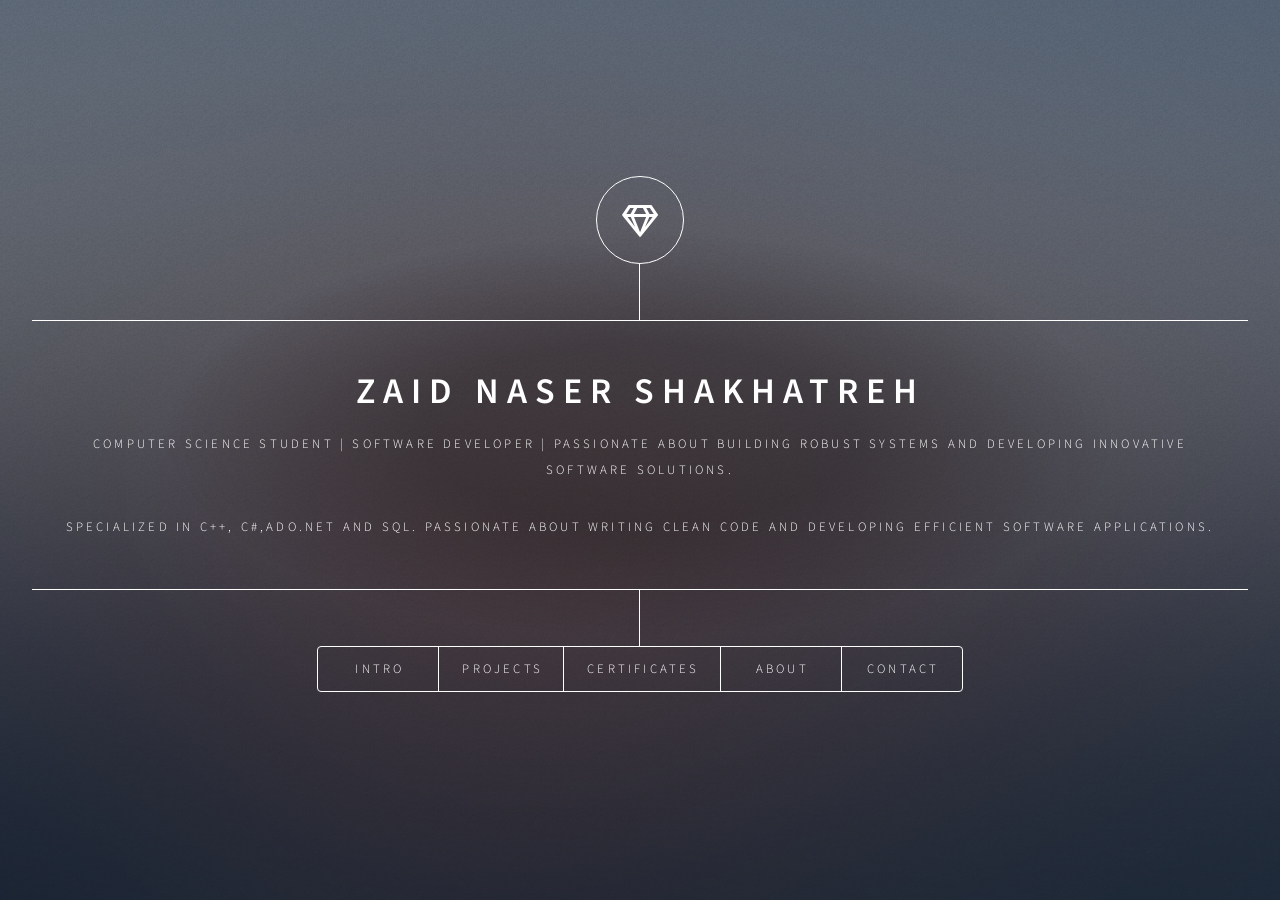
<file: index.html>
<!DOCTYPE HTML>
<!--
	Dimension by HTML5 UP
	html5up.net | @ajlkn
	Free for personal and commercial use under the CCA 3.0 license (html5up.net/license)
-->
<html>
	<head>
		<title>Zaid Shakhatreh | C#,C++ , SQL & Software Development</title>
		<meta charset="utf-8" />
		<meta name="viewport" content="width=device-width, initial-scale=1, user-scalable=no" />
		<link rel="stylesheet" href="assets/css/main.css" />
		<noscript><link rel="stylesheet" href="assets/css/noscript.css" /></noscript>
	</head>
	<body class="is-preload">

		<!-- Wrapper -->
			<div id="wrapper">

				<!-- Header -->
					<header id="header">
						<div class="logo">
							<span class="icon fa-gem"></span>
						</div>
						<div class="content">
							<div class="inner">
								<h1>Zaid Naser Shakhatreh</h1>
								<p>Computer Science Student | Software Developer | Passionate about building robust systems and developing innovative software solutions.</p>
								<p>Specialized in C++, C#,ADO.NET and SQL. Passionate about writing clean code and developing efficient software applications.</p>
							</div>
						</div>
						<nav>
							<ul>
								<li><a href="#intro">Intro</a></li>
								<li><a href="#work">Projects</a></li>
								<li><a href="#certificates">Certificates</a></li>
								<li><a href="#about">About</a></li>
								<li><a href="#contact">Contact</a></li>
								<!--<li><a href="#elements">Elements</a></li>-->
							</ul>
						</nav>
					</header>

				<!-- Main -->
					<div id="main">

						<!-- Intro -->
						<article id="intro">
							<h2 class="major">Intro</h2>
							<!--<span class="image main"><img src="images/pic01.jpg" alt="" /></span>-->
							<p>
								Computer Science student at Al-Balqa Applied University (BAU) & Software Developer, crafting efficient solutions through C++, SQL, and C#.
								Driven by logic, clean code, and building projects that bridge theory and practice.
							</p>

						</article>

						<!-- Projects -->
						<article id="work">
							<h2 class="major">Project</h2>

							<div style="display: flex; gap: 10px; flex-wrap: wrap;">
								<div style="flex: 1; min-width: 200px;">
									<img src="images/ImageforBankProject/main-menu.png" alt="Main Menu" style="width: 100%; border-radius: 8px;">
									<p style="text-align: center;">Main Menu</p>
								</div>
								<div style="flex: 1; min-width: 200px;">
									<img src="images/ImageforBankProject/Currency-Conversion-Screen.png" alt="Currency Conversion Screen" style="width: 100%; border-radius: 8px;">
									<p style="text-align: center;">Currency Conversion Screen</p>
								</div>
								<div style="flex: 1; min-width: 200px;">
									<img src="images/ImageforBankProject/code-snippet.png" alt="Client Screen" style="width: 100%; border-radius: 8px;">
									<p style="text-align: center;">Client Screen</p>
								</div>
							</div>

							<h3>Simulate Bank System</h3>


							<p>Bank System Project is a robust, object-oriented console application designed to simulate a real-world retail banking system. Built using core software engineering principles, this project focuses on secure data handling, clean architecture, and efficient file management to deliver a reliable command-line user experience.</p>
							<a href="https://github.com/zaidshakatreh-code/BankSystemProject.git" target="_blank" class="button">View on GitHub</a>
						</article>
						<!-- Certificates -->
						<article id="certificates">
							<h2 class="major">Certificates</h2>
							<div class="cert-container">

								<!-- Certificates 1 -->
								<a href="CertificationsInGitHub/introduction-To-Programming-Using-C-level-2.pdf"
									target="_blank" class="cert-card">
									<h3>Intro to C++</h3>
									<p>Programming Advices Platform <br>2025</p>
								</a>

								<!-- Certificates 2 -->

								<a href="CertificationsInGitHub/OOP-As-It-Should-be-applications.pdf"
									target="_blank" class="cert-card">
									<h3>OOP C++</h3>
									<p>Programming Advices Platform<br>2025</p>
								</a>

								<!-- Certificates 3 -->

								<a href="CertificationsInGitHub/OOP-As-It-Should-Be-concepts.pdf"
									target="_blank" class="cert-card">
									<h3>Applications OOP in C++</h3>
									<p>Programming Advices Platform<br>2026</p>
								</a>

								<!-- Certificates 4 -->

								<a href="CertificationsInGitHub/Data-Structures-level1.pdf"
									target="_blank" class="cert-card">
									<h3>Data structure</h3>
									<p>Programming Advices Platform<br>2026</p>
								</a>


								<!-- Certificates 5 -->

								<a href="CertificationsInGitHub/C-Sharp-level-1.pdf"
									target="_blank" class="cert-card">
									<h3>Intro to C#</h3>
									<p>Programming Advices Platform<br>2026</p>
								</a>

								<!-- Certificates 6 -->

								<a href="CertificationsInGitHub/Database-level-1-sql-concepts-and-practice.pdf"
									target="_blank" class="cert-card">
									<h3>Intro to SQL </h3>
									<p>Programming Advices Platform<br>2026</p>
								</a>

								<!-- Certificates 7 -->
							<a href="CertificationsInGitHub/Database-SQL-Projects-practice.pdf"
								target="_blank" class="cert-card">
									<h3>Advanced SQL </h3>
									<p>Programming Advices Platform<br>2026</p>
								</a>
                             
                             <!-- Certificates 8 -->
                     		<a href="CertificationsInGitHub/OPP-in-C-Sharp.pdf"
								target="_blank" class="cert-card">
									<h3>OPP In C# </h3>
									<p>Programming Advices Platform<br>2026</p>
								</a>
                              <!-- Certificates 9 -->
								<a href="CertificationsInGitHub/ADO.NET.pdf"
									target="_blank" class="cert-card">
									<h3>ADO.NET</h3>
									<p>Programming Advices Platform<br>2026</p>
								</a>

							</div>
						</article>

						<!-- About -->
						<article id="about">
							<h2 class="major">About</h2>

							<p>
								I am currently pursuing a degree in Computer Science, where I focus on mastering algorithms, data structures, and software architecture.
								My journey is driven by a curiosity for how technology can solve real-world problems. Whether it's developing robust console applications in C++,
								managing backend logic with C#, or architecting efficient databases using SQL, I strive for precision and performance in every line of code I write.
								<br><br>
								Beyond coding, I am a constant learner. I believe that being a great software developer is about more than just syntax;
								it’s about understanding the 'why' behind the code. I am always looking for new challenges, whether it's optimizing complex queries,
								designing scalable systems, or exploring the latest trends in software engineering.
							</p>
						</article>

						<!-- Contact -->
						<article id="contact">
							<h2 class="major">Contact</h2>
							<div style="margin-bottom: 30px;">
								<p>Feel free to reach out via email:</p>
								<a href="mailto:zaid.shakatreh@gmail.com" style="text-decoration: none; font-size: 1.2em; color: inherit;">
									<i class="icon solid fa-envelope"></i> zaid.shakatreh@gmail.com
								</a>
							</div>

							<ul class="icons">
								<li><a href="https://github.com/zaidshakatreh-code" class="icon brands fa-github"><span class="label">GitHub</span></a></li>
								<li><a href="https://www.linkedin.com/in/zaid-shakhatreh-177966324" class="icon brands fa-linkedin"><span class="label">LinkedIn</span></a></li>
								<li><a href="https://www.instagram.com/zaidshakhatreh5/" class="icon brands fa-instagram"><span class="label">Instagram</span></a></li>
								<li><a href="https://web.facebook.com/zaid.shakatreh.2025" class="icon brands fa-facebook-f"><span class="label">Facebook</span></a></li>
								<li><a href="https://wa.me/962798238550"><i class="fab fa-whatsapp"></i></a></li>
				       <li>
    <a href="https://codeforces.com/profile/Zaid_shakhatreh" target="_blank" class="icon" style="display: inline-flex; justify-content: center; align-items: center;">
        <span class="label">Codeforces</span>
        <img src="images/codeforces-icon1.png" alt="Codeforces" style="width: 16px; height: 16px; object-fit: contain;">
    </a>
</li>
							
							</ul>
						</article>

						<!-- Elements -->
						<article id="elements">
							<h2 class="major">Elements</h2>

							<section>
								<h3 class="major">Text</h3>
								<p>
									This is <b>bold</b> and this is <strong>strong</strong>. This is <i>italic</i> and this is <em>emphasized</em>.
									This is <sup>superscript</sup> text and this is <sub>subscript</sub> text.
									This is <u>underlined</u> and this is code: <code>for (;;) { ... }</code>. Finally, <a href="#">this is a link</a>.
								</p>
								<hr />
								<h2>Heading Level 2</h2>
								<h3>Heading Level 3</h3>
								<h4>Heading Level 4</h4>
								<h5>Heading Level 5</h5>
								<h6>Heading Level 6</h6>
								<hr />
								<h4>Blockquote</h4>
								<blockquote>Fringilla nisl. Donec accumsan interdum nisi, quis tincidunt felis sagittis eget tempus euismod. Vestibulum ante ipsum primis in faucibus vestibulum. Blandit adipiscing eu felis iaculis volutpat ac adipiscing accumsan faucibus. Vestibulum ante ipsum primis in faucibus lorem ipsum dolor sit amet nullam adipiscing eu felis.</blockquote>
								<h4>Preformatted</h4>
								<pre><code>i = 0;

while (!deck.isInOrder()) {
    print 'Iteration ' + i;
    deck.shuffle();
    i++;
}

print 'It took ' + i + ' iterations to sort the deck.';</code></pre>
							</section>

							<section>
								<h3 class="major">Lists</h3>

								<h4>Unordered</h4>
								<ul>
									<li>Dolor pulvinar etiam.</li>
									<li>Sagittis adipiscing.</li>
									<li>Felis enim feugiat.</li>
								</ul>

								<h4>Alternate</h4>
								<ul class="alt">
									<li>Dolor pulvinar etiam.</li>
									<li>Sagittis adipiscing.</li>
									<li>Felis enim feugiat.</li>
								</ul>

								<h4>Ordered</h4>
								<ol>
									<li>Dolor pulvinar etiam.</li>
									<li>Etiam vel felis viverra.</li>
									<li>Felis enim feugiat.</li>
									<li>Dolor pulvinar etiam.</li>
									<li>Etiam vel felis lorem.</li>
									<li>Felis enim et feugiat.</li>
								</ol>
								<h4>Icons</h4>
								<ul class="icons">
									<li><a href="#" class="icon brands fa-twitter"><span class="label">Twitter</span></a></li>
									<li><a href="#" class="icon brands fa-facebook-f"><span class="label">Facebook</span></a></li>
									<li><a href="#" class="icon brands fa-instagram"><span class="label">Instagram</span></a></li>
									<li><a href="#" class="icon brands fa-github"><span class="label">Github</span></a></li>
								</ul>

								<h4>Actions</h4>
								<ul class="actions">
									<li><a href="#" class="button primary">Default</a></li>
									<li><a href="#" class="button">Default</a></li>
								</ul>
								<ul class="actions stacked">
									<li><a href="#" class="button primary">Default</a></li>
									<li><a href="#" class="button">Default</a></li>
								</ul>
							</section>

							<section>
								<h3 class="major">Table</h3>
								<h4>Default</h4>
								<div class="table-wrapper">
									<table>
										<thead>
											<tr>
												<th>Name</th>
												<th>Description</th>
												<th>Price</th>
											</tr>
										</thead>
										<tbody>
											<tr>
												<td>Item One</td>
												<td>Ante turpis integer aliquet porttitor.</td>
												<td>29.99</td>
											</tr>
											<tr>
												<td>Item Two</td>
												<td>Vis ac commodo adipiscing arcu aliquet.</td>
												<td>19.99</td>
											</tr>
											<tr>
												<td>Item Three</td>
												<td> Morbi faucibus arcu accumsan lorem.</td>
												<td>29.99</td>
											</tr>
											<tr>
												<td>Item Four</td>
												<td>Vitae integer tempus condimentum.</td>
												<td>19.99</td>
											</tr>
											<tr>
												<td>Item Five</td>
												<td>Ante turpis integer aliquet porttitor.</td>
												<td>29.99</td>
											</tr>
										</tbody>
										<tfoot>
											<tr>
												<td colspan="2"></td>
												<td>100.00</td>
											</tr>
										</tfoot>
									</table>
								</div>

								<h4>Alternate</h4>
								<div class="table-wrapper">
									<table class="alt">
										<thead>
											<tr>
												<th>Name</th>
												<th>Description</th>
												<th>Price</th>
											</tr>
										</thead>
										<tbody>
											<tr>
												<td>Item One</td>
												<td>Ante turpis integer aliquet porttitor.</td>
												<td>29.99</td>
											</tr>
											<tr>
												<td>Item Two</td>
												<td>Vis ac commodo adipiscing arcu aliquet.</td>
												<td>19.99</td>
											</tr>
											<tr>
												<td>Item Three</td>
												<td> Morbi faucibus arcu accumsan lorem.</td>
												<td>29.99</td>
											</tr>
											<tr>
												<td>Item Four</td>
												<td>Vitae integer tempus condimentum.</td>
												<td>19.99</td>
											</tr>
											<tr>
												<td>Item Five</td>
												<td>Ante turpis integer aliquet porttitor.</td>
												<td>29.99</td>
											</tr>
										</tbody>
										<tfoot>
											<tr>
												<td colspan="2"></td>
												<td>100.00</td>
											</tr>
										</tfoot>
									</table>
								</div>
							</section>

							<section>
								<h3 class="major">Buttons</h3>
								<ul class="actions">
									<li><a href="#" class="button primary">Primary</a></li>
									<li><a href="#" class="button">Default</a></li>
								</ul>
								<ul class="actions">
									<li><a href="#" class="button">Default</a></li>
									<li><a href="#" class="button small">Small</a></li>
								</ul>
								<ul class="actions">
									<li><a href="#" class="button primary icon solid fa-download">Icon</a></li>
									<li><a href="#" class="button icon solid fa-download">Icon</a></li>
								</ul>
								<ul class="actions">
									<li><span class="button primary disabled">Disabled</span></li>
									<li><span class="button disabled">Disabled</span></li>
								</ul>
							</section>

							<section>
								<h3 class="major">Form</h3>
								<form method="post" action="#">
									<div class="fields">
										<div class="field half">
											<label for="demo-name">Name</label>
											<input type="text" name="demo-name" id="demo-name" value="" placeholder="Jane Doe" />
										</div>
										<div class="field half">
											<label for="demo-email">Email</label>
											<input type="email" name="demo-email" id="demo-email" value="" placeholder="jane@untitled.tld" />
										</div>
										<div class="field">
											<label for="demo-category">Category</label>
											<select name="demo-category" id="demo-category">
												<option value="">-</option>
												<option value="1">Manufacturing</option>
												<option value="1">Shipping</option>
												<option value="1">Administration</option>
												<option value="1">Human Resources</option>
											</select>
										</div>
										<div class="field half">
											<input type="radio" id="demo-priority-low" name="demo-priority" checked>
											<label for="demo-priority-low">Low</label>
										</div>
										<div class="field half">
											<input type="radio" id="demo-priority-high" name="demo-priority">
											<label for="demo-priority-high">High</label>
										</div>
										<div class="field half">
											<input type="checkbox" id="demo-copy" name="demo-copy">
											<label for="demo-copy">Email me a copy</label>
										</div>
										<div class="field half">
											<input type="checkbox" id="demo-human" name="demo-human" checked>
											<label for="demo-human">Not a robot</label>
										</div>
										<div class="field">
											<label for="demo-message">Message</label>
											<textarea name="demo-message" id="demo-message" placeholder="Enter your message" rows="6"></textarea>
										</div>
									</div>
									<ul class="actions">
										<li><input type="submit" value="Send Message" class="primary" /></li>
										<li><input type="reset" value="Reset" /></li>
									</ul>
								</form>
							</section>

						</article>

					</div>

				<!-- Footer -->
					<footer id="footer">
						<!--	<p class="copyright">&copy; Untitled. Design: <a href="https://html5up.net">HTML5 UP</a>.</p>-->
					</footer>

			</div>

		<!-- BG -->
			<div id="bg"></div>

		<!-- Scripts -->
			<script src="assets/js/jquery.min.js"></script>
			<script src="assets/js/browser.min.js"></script>
			<script src="assets/js/breakpoints.min.js"></script>
			<script src="assets/js/util.js"></script>
			<script src="assets/js/main.js"></script>

	</body>
</html>
</file>
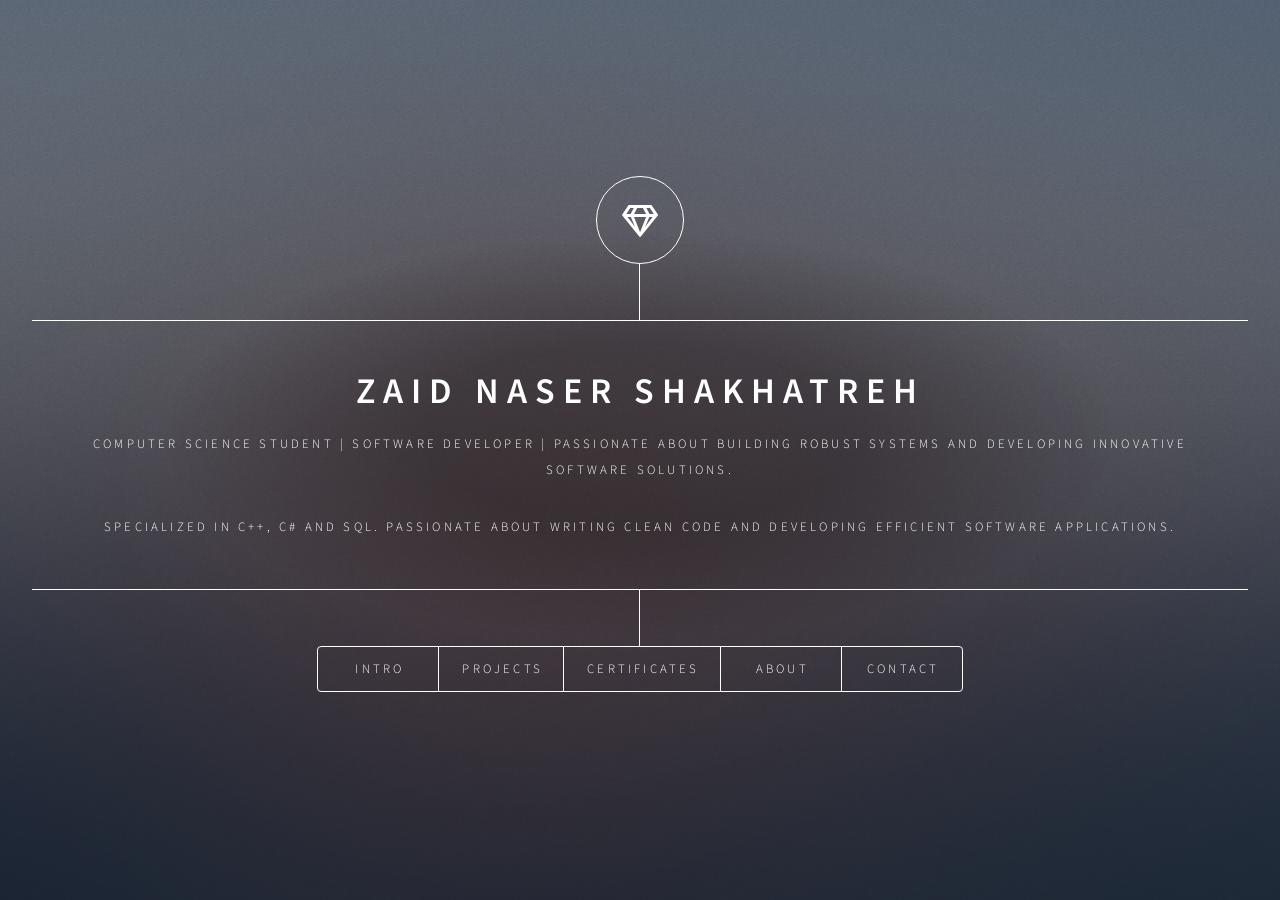
<file: index (2).html>
<!DOCTYPE HTML>
<!--
	Dimension by HTML5 UP
	html5up.net | @ajlkn
	Free for personal and commercial use under the CCA 3.0 license (html5up.net/license)
-->
<html>
	<head>
		<title>Zaid Shakatreh | C#,C++ & Software Development</title>
		<meta charset="utf-8" />
		<meta name="viewport" content="width=device-width, initial-scale=1, user-scalable=no" />
		<link rel="stylesheet" href="assets/css/main.css" />
		<noscript><link rel="stylesheet" href="assets/css/noscript.css" /></noscript>
	</head>
	<body class="is-preload">

		<!-- Wrapper -->
			<div id="wrapper">

				<!-- Header -->
					<header id="header">
						<div class="logo">
							<span class="icon fa-gem"></span>
						</div>
						<div class="content">
							<div class="inner">
								<h1>Zaid Naser Shakhatreh</h1>
								<p>Computer Science Student | Software Developer | Passionate about building robust systems and developing innovative software solutions.</p>
								<p>Specialized in C++, C# and SQL. Passionate about writing clean code and developing efficient software applications.</p>
							</div>
						</div>
						<nav>
							<ul>
								<li><a href="#intro">Intro</a></li>
								<li><a href="#work">Projects</a></li>
								<li><a href="#certificates">Certificates</a></li>
								<li><a href="#about">About</a></li>
								<li><a href="#contact">Contact</a></li>
								<!--<li><a href="#elements">Elements</a></li>-->
							</ul>
						</nav>
					</header>

				<!-- Main -->
					<div id="main">

						<!-- Intro -->
						<article id="intro">
							<h2 class="major">Intro</h2>
							<!--<span class="image main"><img src="images/pic01.jpg" alt="" /></span>-->
							<p>
								Computer Science student at Al-Balqa Applied University (BAU) & Software Developer, crafting efficient solutions through C++, SQL, and C#.
								Driven by logic, clean code, and building projects that bridge theory and practice.
							</p>

						</article>

						<!-- Projects -->
						<article id="work">
							<h2 class="major">Project</h2>

							<div style="display: flex; gap: 10px; flex-wrap: wrap;">
								<div style="flex: 1; min-width: 200px;">
									<img src="images/ImageforBankProject/main-menu.png" alt="Main Menu" style="width: 100%; border-radius: 8px;">
									<p style="text-align: center;">Main Menu</p>
								</div>
								<div style="flex: 1; min-width: 200px;">
									<img src="images/ImageforBankProject/Currency-Conversion-Screen.png" alt="Currency Conversion Screen" style="width: 100%; border-radius: 8px;">
									<p style="text-align: center;">Currency Conversion Screen</p>
								</div>
								<div style="flex: 1; min-width: 200px;">
									<img src="images/ImageforBankProject/code-snippet.png" alt="Client Screen" style="width: 100%; border-radius: 8px;">
									<p style="text-align: center;">Client Screen</p>
								</div>
							</div>

							<h3>Simulate Bank System</h3>


							<p>Bank System Project is a robust, object-oriented console application designed to simulate a real-world retail banking system. Built using core software engineering principles, this project focuses on secure data handling, clean architecture, and efficient file management to deliver a reliable command-line user experience.</p>
							<a href="https://github.com/zaidshakatreh-code/BankSystemProject.git" target="_blank" class="button">View on GitHub</a>
						</article>
						<!-- Certificates -->
						<article id="certificates">
							<h2 class="major">Certificates</h2>
							<div class="cert-container">

								<!-- Certificates 1 -->
								<a href="Certifications/Intro-To-C++.pdf" target="_blank" class="cert-card">
									<h3>Intro to C++</h3>
									<p>Programming Advices Platform <br>2025</p>
								</a>

								<!-- Certificates 2 -->

								<a href="Certifications/OOP-C++.pdf" target="_blank" class="cert-card">
									<h3>OOP C++</h3>
									<p>Programming Advices Platform<br>2025</p>
								</a>

								<!-- Certificates 3 -->

								<a href="Certifications/Applications-OOP-in-C++.pdf" target="_blank" class="cert-card">
									<h3>Applications OOP in C++</h3>
									<p>Programming Advices Platform<br>2026</p>
								</a>

								<!-- Certificates 4 -->

								<a href="Certifications/Data-Structure.pdf" target="_blank" class="cert-card">
									<h3>Data structure</h3>
									<p>Programming Advices Platform<br>2026</p>
								</a>


								<!-- Certificates 5 -->

								<a href="Certifications/Intro-To-C-Sharp.pdf" target="_blank" class="cert-card">
									<h3>Intro to C#</h3>
									<p>Programming Advices Platform<br>2026</p>
								</a>

								<!-- Certificates 6 -->

								<a href="Certifications/Intro-To-SQL.pdf" target="_blank" class="cert-card">
									<h3>Intro to SQL </h3>
									<p>Programming Advices Platform<br>2026</p>
								</a>

							

							</div>
						</article>

						<!-- About -->
						<article id="about">
							<h2 class="major">About</h2>

							<p>
								I am currently pursuing a degree in Computer Science, where I focus on mastering algorithms, data structures, and software architecture.
								My journey is driven by a curiosity for how technology can solve real-world problems. Whether it's developing robust console applications in C++,
								managing backend logic with C#, or architecting efficient databases using SQL, I strive for precision and performance in every line of code I write.
								<br><br>
								Beyond coding, I am a constant learner. I believe that being a great software developer is about more than just syntax;
								it’s about understanding the 'why' behind the code. I am always looking for new challenges, whether it's optimizing complex queries,
								designing scalable systems, or exploring the latest trends in software engineering.
							</p>
						</article>

						<!-- Contact -->
						<article id="contact">
							<h2 class="major">Contact</h2>
							<div style="margin-bottom: 30px;">
								<p>Feel free to reach out via email:</p>
								<a href="mailto:zaid.shakatreh@gmail.com" style="text-decoration: none; font-size: 1.2em; color: inherit;">
									<i class="icon solid fa-envelope"></i> zaid.shakatreh@gmail.com
								</a>
							</div>

							<ul class="icons">
								<li><a href="https://github.com/zaidshakatreh-code" class="icon brands fa-github"><span class="label">GitHub</span></a></li>
								<li><a href="https://www.linkedin.com/in/zaid-shakhatreh-177966324" class="icon brands fa-linkedin"><span class="label">LinkedIn</span></a></li>
								<li><a href="https://www.instagram.com/zaidshakhatreh5/" class="icon brands fa-instagram"><span class="label">Instagram</span></a></li>
								<li><a href="https://web.facebook.com/zaid.shakatreh.2025" class="icon brands fa-facebook-f"><span class="label">Facebook</span></a></li>
							</ul>
						</article>

						<!-- Elements -->
						<article id="elements">
							<h2 class="major">Elements</h2>

							<section>
								<h3 class="major">Text</h3>
								<p>
									This is <b>bold</b> and this is <strong>strong</strong>. This is <i>italic</i> and this is <em>emphasized</em>.
									This is <sup>superscript</sup> text and this is <sub>subscript</sub> text.
									This is <u>underlined</u> and this is code: <code>for (;;) { ... }</code>. Finally, <a href="#">this is a link</a>.
								</p>
								<hr />
								<h2>Heading Level 2</h2>
								<h3>Heading Level 3</h3>
								<h4>Heading Level 4</h4>
								<h5>Heading Level 5</h5>
								<h6>Heading Level 6</h6>
								<hr />
								<h4>Blockquote</h4>
								<blockquote>Fringilla nisl. Donec accumsan interdum nisi, quis tincidunt felis sagittis eget tempus euismod. Vestibulum ante ipsum primis in faucibus vestibulum. Blandit adipiscing eu felis iaculis volutpat ac adipiscing accumsan faucibus. Vestibulum ante ipsum primis in faucibus lorem ipsum dolor sit amet nullam adipiscing eu felis.</blockquote>
								<h4>Preformatted</h4>
								<pre><code>i = 0;

while (!deck.isInOrder()) {
    print 'Iteration ' + i;
    deck.shuffle();
    i++;
}

print 'It took ' + i + ' iterations to sort the deck.';</code></pre>
							</section>

							<section>
								<h3 class="major">Lists</h3>

								<h4>Unordered</h4>
								<ul>
									<li>Dolor pulvinar etiam.</li>
									<li>Sagittis adipiscing.</li>
									<li>Felis enim feugiat.</li>
								</ul>

								<h4>Alternate</h4>
								<ul class="alt">
									<li>Dolor pulvinar etiam.</li>
									<li>Sagittis adipiscing.</li>
									<li>Felis enim feugiat.</li>
								</ul>

								<h4>Ordered</h4>
								<ol>
									<li>Dolor pulvinar etiam.</li>
									<li>Etiam vel felis viverra.</li>
									<li>Felis enim feugiat.</li>
									<li>Dolor pulvinar etiam.</li>
									<li>Etiam vel felis lorem.</li>
									<li>Felis enim et feugiat.</li>
								</ol>
								<h4>Icons</h4>
								<ul class="icons">
									<li><a href="#" class="icon brands fa-twitter"><span class="label">Twitter</span></a></li>
									<li><a href="#" class="icon brands fa-facebook-f"><span class="label">Facebook</span></a></li>
									<li><a href="#" class="icon brands fa-instagram"><span class="label">Instagram</span></a></li>
									<li><a href="#" class="icon brands fa-github"><span class="label">Github</span></a></li>
								</ul>

								<h4>Actions</h4>
								<ul class="actions">
									<li><a href="#" class="button primary">Default</a></li>
									<li><a href="#" class="button">Default</a></li>
								</ul>
								<ul class="actions stacked">
									<li><a href="#" class="button primary">Default</a></li>
									<li><a href="#" class="button">Default</a></li>
								</ul>
							</section>

							<section>
								<h3 class="major">Table</h3>
								<h4>Default</h4>
								<div class="table-wrapper">
									<table>
										<thead>
											<tr>
												<th>Name</th>
												<th>Description</th>
												<th>Price</th>
											</tr>
										</thead>
										<tbody>
											<tr>
												<td>Item One</td>
												<td>Ante turpis integer aliquet porttitor.</td>
												<td>29.99</td>
											</tr>
											<tr>
												<td>Item Two</td>
												<td>Vis ac commodo adipiscing arcu aliquet.</td>
												<td>19.99</td>
											</tr>
											<tr>
												<td>Item Three</td>
												<td> Morbi faucibus arcu accumsan lorem.</td>
												<td>29.99</td>
											</tr>
											<tr>
												<td>Item Four</td>
												<td>Vitae integer tempus condimentum.</td>
												<td>19.99</td>
											</tr>
											<tr>
												<td>Item Five</td>
												<td>Ante turpis integer aliquet porttitor.</td>
												<td>29.99</td>
											</tr>
										</tbody>
										<tfoot>
											<tr>
												<td colspan="2"></td>
												<td>100.00</td>
											</tr>
										</tfoot>
									</table>
								</div>

								<h4>Alternate</h4>
								<div class="table-wrapper">
									<table class="alt">
										<thead>
											<tr>
												<th>Name</th>
												<th>Description</th>
												<th>Price</th>
											</tr>
										</thead>
										<tbody>
											<tr>
												<td>Item One</td>
												<td>Ante turpis integer aliquet porttitor.</td>
												<td>29.99</td>
											</tr>
											<tr>
												<td>Item Two</td>
												<td>Vis ac commodo adipiscing arcu aliquet.</td>
												<td>19.99</td>
											</tr>
											<tr>
												<td>Item Three</td>
												<td> Morbi faucibus arcu accumsan lorem.</td>
												<td>29.99</td>
											</tr>
											<tr>
												<td>Item Four</td>
												<td>Vitae integer tempus condimentum.</td>
												<td>19.99</td>
											</tr>
											<tr>
												<td>Item Five</td>
												<td>Ante turpis integer aliquet porttitor.</td>
												<td>29.99</td>
											</tr>
										</tbody>
										<tfoot>
											<tr>
												<td colspan="2"></td>
												<td>100.00</td>
											</tr>
										</tfoot>
									</table>
								</div>
							</section>

							<section>
								<h3 class="major">Buttons</h3>
								<ul class="actions">
									<li><a href="#" class="button primary">Primary</a></li>
									<li><a href="#" class="button">Default</a></li>
								</ul>
								<ul class="actions">
									<li><a href="#" class="button">Default</a></li>
									<li><a href="#" class="button small">Small</a></li>
								</ul>
								<ul class="actions">
									<li><a href="#" class="button primary icon solid fa-download">Icon</a></li>
									<li><a href="#" class="button icon solid fa-download">Icon</a></li>
								</ul>
								<ul class="actions">
									<li><span class="button primary disabled">Disabled</span></li>
									<li><span class="button disabled">Disabled</span></li>
								</ul>
							</section>

							<section>
								<h3 class="major">Form</h3>
								<form method="post" action="#">
									<div class="fields">
										<div class="field half">
											<label for="demo-name">Name</label>
											<input type="text" name="demo-name" id="demo-name" value="" placeholder="Jane Doe" />
										</div>
										<div class="field half">
											<label for="demo-email">Email</label>
											<input type="email" name="demo-email" id="demo-email" value="" placeholder="jane@untitled.tld" />
										</div>
										<div class="field">
											<label for="demo-category">Category</label>
											<select name="demo-category" id="demo-category">
												<option value="">-</option>
												<option value="1">Manufacturing</option>
												<option value="1">Shipping</option>
												<option value="1">Administration</option>
												<option value="1">Human Resources</option>
											</select>
										</div>
										<div class="field half">
											<input type="radio" id="demo-priority-low" name="demo-priority" checked>
											<label for="demo-priority-low">Low</label>
										</div>
										<div class="field half">
											<input type="radio" id="demo-priority-high" name="demo-priority">
											<label for="demo-priority-high">High</label>
										</div>
										<div class="field half">
											<input type="checkbox" id="demo-copy" name="demo-copy">
											<label for="demo-copy">Email me a copy</label>
										</div>
										<div class="field half">
											<input type="checkbox" id="demo-human" name="demo-human" checked>
											<label for="demo-human">Not a robot</label>
										</div>
										<div class="field">
											<label for="demo-message">Message</label>
											<textarea name="demo-message" id="demo-message" placeholder="Enter your message" rows="6"></textarea>
										</div>
									</div>
									<ul class="actions">
										<li><input type="submit" value="Send Message" class="primary" /></li>
										<li><input type="reset" value="Reset" /></li>
									</ul>
								</form>
							</section>

						</article>

					</div>

				<!-- Footer -->
					<footer id="footer">
						<!--	<p class="copyright">&copy; Untitled. Design: <a href="https://html5up.net">HTML5 UP</a>.</p>-->
					</footer>

			</div>

		<!-- BG -->
			<div id="bg"></div>

		<!-- Scripts -->
			<script src="assets/js/jquery.min.js"></script>
			<script src="assets/js/browser.min.js"></script>
			<script src="assets/js/breakpoints.min.js"></script>
			<script src="assets/js/util.js"></script>
			<script src="assets/js/main.js"></script>

	</body>
</html>
</file>
<file: assets/css/noscript.css>
/*
	Dimension by HTML5 UP
	html5up.net | @ajlkn
	Free for personal and commercial use under the CCA 3.0 license (html5up.net/license)
*/

/* BG */

	body.is-preload #bg:before {
		background-color: transparent;
	}

/* Header */

	body.is-preload #header {
		-moz-filter: none;
		-webkit-filter: none;
		-ms-filter: none;
		filter: none;
	}

		body.is-preload #header > * {
			opacity: 1;
		}

		body.is-preload #header .content .inner {
			max-height: none;
			padding: 3rem 2rem;
			opacity: 1;
		}

/* Main */

	#main article {
		opacity: 1;
		margin: 4rem 0 0 0;
	}
</file>
<file: assets/css/main.css>
@import url(fontawesome-all.min.css);
@import url("https://fonts.googleapis.com/css?family=Source+Sans+Pro:300italic,600italic,300,600");

/*
	Dimension by HTML5 UP
	html5up.net | @ajlkn
	Free for personal and commercial use under the CCA 3.0 license (html5up.net/license)
*/

html, body, div, span, applet, object,
iframe, h1, h2, h3, h4, h5, h6, p, blockquote,
pre, a, abbr, acronym, address, big, cite,
code, del, dfn, em, img, ins, kbd, q, s, samp,
small, strike, strong, sub, sup, tt, var, b,
u, i, center, dl, dt, dd, ol, ul, li, fieldset,
form, label, legend, table, caption, tbody,
tfoot, thead, tr, th, td, article, aside,
canvas, details, embed, figure, figcaption,
footer, header, hgroup, menu, nav, output, ruby,
section, summary, time, mark, audio, video {
	margin: 0;
	padding: 0;
	border: 0;
	font-size: 100%;
	font: inherit;
	vertical-align: baseline;}

article, aside, details, figcaption, figure,
footer, header, hgroup, menu, nav, section {
	display: block;}

body {
	line-height: 1;
}

ol, ul {
	list-style: none;
}

blockquote, q {
	quotes: none;
}

	blockquote:before, blockquote:after, q:before, q:after {
		content: '';
		content: none;
	}

table {
	border-collapse: collapse;
	border-spacing: 0;
}

body {
	-webkit-text-size-adjust: none;
}

mark {
	background-color: transparent;
	color: inherit;
}

input::-moz-focus-inner {
	border: 0;
	padding: 0;
}

input, select, textarea {
	-moz-appearance: none;
	-webkit-appearance: none;
	-ms-appearance: none;
	appearance: none;
}

/* Basic */

	@-ms-viewport {
		width: device-width;
	}

	@media screen and (max-width: 480px) {

		html, body {
			min-width: 320px;
		}

	}

	html {
		box-sizing: border-box;
	}

	*, *:before, *:after {
		box-sizing: inherit;
	}

	body {
		background: #1b1f22;
	}

		body.is-preload *, body.is-preload *:before, body.is-preload *:after {
			-moz-animation: none !important;
			-webkit-animation: none !important;
			-ms-animation: none !important;
			animation: none !important;
			-moz-transition: none !important;
			-webkit-transition: none !important;
			-ms-transition: none !important;
			transition: none !important;
		}
/* css code for certifecate  */

/* توسيع عرض نافذة الشهادات لتستوعب 4 مربعات */
#certificates {
	max-width: 900px !important; /* يمكنك زيادة هذا الرقم إذا أردتها أعرض */
	width: 90% !important;
}

.cert-container {
	display: flex;
	flex-wrap: wrap;
	gap: 10px;
	justify-content: center;
}

.cert-card {
	background: #1e1e1e;
	border: 1px solid #333;
	border-radius: 8px;
	padding: 10px;
	/* جعل المربعات أصغر لتتسع الأربعة معاً */
	width: 22%;
	min-width: 140px;
	height: 180px;
	text-align: center;
	color: white;
	text-decoration: none;
	transition: 0.3s;
	display: flex;
	flex-direction: column;
	justify-content: center;
	align-items: center;
}



/* Type */

	html {
		font-size: 16pt;
	}

		@media screen and (max-width: 1680px) {

			html {
				font-size: 12pt;
			}

		}

		@media screen and (max-width: 736px) {

			html {
				font-size: 11pt;
			}

		}

		@media screen and (max-width: 360px) {

			html {
				font-size: 10pt;
			}

		}

	body, input, select, textarea {
		color: #ffffff;
		font-family: "Source Sans Pro", sans-serif;
		font-weight: 300;
		font-size: 1rem;
		line-height: 1.65;
	}

	a {
		-moz-transition: color 0.2s ease-in-out, background-color 0.2s ease-in-out, border-bottom-color 0.2s ease-in-out;
		-webkit-transition: color 0.2s ease-in-out, background-color 0.2s ease-in-out, border-bottom-color 0.2s ease-in-out;
		-ms-transition: color 0.2s ease-in-out, background-color 0.2s ease-in-out, border-bottom-color 0.2s ease-in-out;
		transition: color 0.2s ease-in-out, background-color 0.2s ease-in-out, border-bottom-color 0.2s ease-in-out;
		border-bottom: dotted 1px rgba(255, 255, 255, 0.5);
		text-decoration: none;
		color: inherit;
	}

		a:hover {
			border-bottom-color: transparent;
		}

	strong, b {
		color: #ffffff;
		font-weight: 600;
	}

	em, i {
		font-style: italic;
	}

	p {
		margin: 0 0 2rem 0;
	}

	h1, h2, h3, h4, h5, h6 {
		color: #ffffff;
		font-weight: 600;
		line-height: 1.5;
		margin: 0 0 1rem 0;
		text-transform: uppercase;
		letter-spacing: 0.2rem;
	}

		h1 a, h2 a, h3 a, h4 a, h5 a, h6 a {
			color: inherit;
			text-decoration: none;
		}

		h1.major, h2.major, h3.major, h4.major, h5.major, h6.major {
			border-bottom: solid 1px #ffffff;
			width: -moz-max-content;
			width: -webkit-max-content;
			width: -ms-max-content;
			width: max-content;
			padding-bottom: 0.5rem;
			margin: 0 0 2rem 0;
		}

	h1 {
		font-size: 2.25rem;
		line-height: 1.3;
		letter-spacing: 0.5rem;
	}

	h2 {
		font-size: 1.5rem;
		line-height: 1.4;
		letter-spacing: 0.5rem;
	}

	h3 {
		font-size: 1rem;
	}

	h4 {
		font-size: 0.8rem;
	}

	h5 {
		font-size: 0.7rem;
	}

	h6 {
		font-size: 0.6rem;
	}

	@media screen and (max-width: 736px) {

		h1 {
			font-size: 1.75rem;
			line-height: 1.4;
		}

		h2 {
			font-size: 1.25em;
			line-height: 1.5;
		}

	}

	sub {
		font-size: 0.8rem;
		position: relative;
		top: 0.5rem;
	}

	sup {
		font-size: 0.8rem;
		position: relative;
		top: -0.5rem;
	}

	blockquote {
		border-left: solid 4px #ffffff;
		font-style: italic;
		margin: 0 0 2rem 0;
		padding: 0.5rem 0 0.5rem 2rem;
	}

	code {
		background: rgba(255, 255, 255, 0.075);
		border-radius: 4px;
		font-family: "Courier New", monospace;
		font-size: 0.9rem;
		margin: 0 0.25rem;
		padding: 0.25rem 0.65rem;
	}

	pre {
		-webkit-overflow-scrolling: touch;
		font-family: "Courier New", monospace;
		font-size: 0.9rem;
		margin: 0 0 2rem 0;
	}

		pre code {
			display: block;
			line-height: 1.75;
			padding: 1rem 1.5rem;
			overflow-x: auto;
		}

	hr {
		border: 0;
		border-bottom: solid 1px #ffffff;
		margin: 2.75rem 0;
	}

	.align-left {
		text-align: left;
	}

	.align-center {
		text-align: center;
	}

	.align-right {
		text-align: right;
	}

/* Form */

	form {
		margin: 0 0 2rem 0;
	}

		form > :last-child {
			margin-bottom: 0;
		}

		form > .fields {
			display: -moz-flex;
			display: -webkit-flex;
			display: -ms-flex;
			display: flex;
			-moz-flex-wrap: wrap;
			-webkit-flex-wrap: wrap;
			-ms-flex-wrap: wrap;
			flex-wrap: wrap;
			width: calc(100% + 3rem);
			margin: -1.5rem 0 2rem -1.5rem;
		}

			form > .fields > .field {
				-moz-flex-grow: 0;
				-webkit-flex-grow: 0;
				-ms-flex-grow: 0;
				flex-grow: 0;
				-moz-flex-shrink: 0;
				-webkit-flex-shrink: 0;
				-ms-flex-shrink: 0;
				flex-shrink: 0;
				padding: 1.5rem 0 0 1.5rem;
				width: calc(100% - 1.5rem);
			}

				form > .fields > .field.half {
					width: calc(50% - 0.75rem);
				}

				form > .fields > .field.third {
					width: calc(100%/3 - 0.5rem);
				}

				form > .fields > .field.quarter {
					width: calc(25% - 0.375rem);
				}

		@media screen and (max-width: 480px) {

			form > .fields {
				width: calc(100% + 3rem);
				margin: -1.5rem 0 2rem -1.5rem;
			}

				form > .fields > .field {
					padding: 1.5rem 0 0 1.5rem;
					width: calc(100% - 1.5rem);
				}

					form > .fields > .field.half {
						width: calc(100% - 1.5rem);
					}

					form > .fields > .field.third {
						width: calc(100% - 1.5rem);
					}

					form > .fields > .field.quarter {
						width: calc(100% - 1.5rem);
					}

		}

	label {
		color: #ffffff;
		display: block;
		font-size: 0.8rem;
		font-weight: 300;
		letter-spacing: 0.2rem;
		line-height: 1.5;
		margin: 0 0 1rem 0;
		text-transform: uppercase;
	}

	input[type="text"],
	input[type="password"],
	input[type="email"],
	input[type="tel"],
	select,
	textarea {
		-moz-appearance: none;
		-webkit-appearance: none;
		-ms-appearance: none;
		appearance: none;
		-moz-transition: border-color 0.2s ease-in-out, box-shadow 0.2s ease-in-out, background-color 0.2s ease-in-out;
		-webkit-transition: border-color 0.2s ease-in-out, box-shadow 0.2s ease-in-out, background-color 0.2s ease-in-out;
		-ms-transition: border-color 0.2s ease-in-out, box-shadow 0.2s ease-in-out, background-color 0.2s ease-in-out;
		transition: border-color 0.2s ease-in-out, box-shadow 0.2s ease-in-out, background-color 0.2s ease-in-out;
		background-color: transparent;
		border-radius: 4px;
		border: solid 1px #ffffff;
		color: inherit;
		display: block;
		outline: 0;
		padding: 0 1rem;
		text-decoration: none;
		width: 100%;
	}

		input[type="text"]:invalid,
		input[type="password"]:invalid,
		input[type="email"]:invalid,
		input[type="tel"]:invalid,
		select:invalid,
		textarea:invalid {
			box-shadow: none;
		}

		input[type="text"]:focus,
		input[type="password"]:focus,
		input[type="email"]:focus,
		input[type="tel"]:focus,
		select:focus,
		textarea:focus {
			background: rgba(255, 255, 255, 0.075);
			border-color: #ffffff;
			box-shadow: 0 0 0 1px #ffffff;
		}

	select {
		background-image: url("data:image/svg+xml;charset=utf8,%3Csvg xmlns='http://www.w3.org/2000/svg' width='40' height='40' preserveAspectRatio='none' viewBox='0 0 40 40'%3E%3Cpath d='M9.4,12.3l10.4,10.4l10.4-10.4c0.2-0.2,0.5-0.4,0.9-0.4c0.3,0,0.6,0.1,0.9,0.4l3.3,3.3c0.2,0.2,0.4,0.5,0.4,0.9 c0,0.4-0.1,0.6-0.4,0.9L20.7,31.9c-0.2,0.2-0.5,0.4-0.9,0.4c-0.3,0-0.6-0.1-0.9-0.4L4.3,17.3c-0.2-0.2-0.4-0.5-0.4-0.9 c0-0.4,0.1-0.6,0.4-0.9l3.3-3.3c0.2-0.2,0.5-0.4,0.9-0.4S9.1,12.1,9.4,12.3z' fill='%23ffffff' /%3E%3C/svg%3E");
		background-size: 1.25rem;
		background-repeat: no-repeat;
		background-position: calc(100% - 1rem) center;
		height: 2.75rem;
		padding-right: 2.75rem;
		text-overflow: ellipsis;
	}

		select option {
			color: #ffffff;
			background: #1b1f22;
		}

		select:focus::-ms-value {
			background-color: transparent;
		}

		select::-ms-expand {
			display: none;
		}

	input[type="text"],
	input[type="password"],
	input[type="email"],
	select {
		height: 2.75rem;
	}

	textarea {
		padding: 0.75rem 1rem;
	}

	input[type="checkbox"],
	input[type="radio"] {
		-moz-appearance: none;
		-webkit-appearance: none;
		-ms-appearance: none;
		appearance: none;
		display: block;
		float: left;
		margin-right: -2rem;
		opacity: 0;
		width: 1rem;
		z-index: -1;
	}

		input[type="checkbox"] + label,
		input[type="radio"] + label {
			text-decoration: none;
			-moz-user-select: none;
			-webkit-user-select: none;
			-ms-user-select: none;
			user-select: none;
			color: #ffffff;
			cursor: pointer;
			display: inline-block;
			font-size: 0.8rem;
			font-weight: 300;
			margin: 0 0 0.5rem 0;
			padding-left: 2.65rem;
			padding-right: 0.75rem;
			position: relative;
		}

			input[type="checkbox"] + label:before,
			input[type="radio"] + label:before {
				-moz-osx-font-smoothing: grayscale;
				-webkit-font-smoothing: antialiased;
				display: inline-block;
				font-style: normal;
				font-variant: normal;
				text-rendering: auto;
				line-height: 1;
				text-transform: none !important;
				font-family: 'Font Awesome 5 Free';
				font-weight: 900;
			}

			input[type="checkbox"] + label:before,
			input[type="radio"] + label:before {
				-moz-transition: border-color 0.2s ease-in-out, box-shadow 0.2s ease-in-out, background-color 0.2s ease-in-out;
				-webkit-transition: border-color 0.2s ease-in-out, box-shadow 0.2s ease-in-out, background-color 0.2s ease-in-out;
				-ms-transition: border-color 0.2s ease-in-out, box-shadow 0.2s ease-in-out, background-color 0.2s ease-in-out;
				transition: border-color 0.2s ease-in-out, box-shadow 0.2s ease-in-out, background-color 0.2s ease-in-out;
				border-radius: 4px;
				border: solid 1px #ffffff;
				content: '';
				display: inline-block;
				height: 1.65rem;
				left: 0;
				line-height: 1.65rem;
				position: absolute;
				text-align: center;
				top: -0.15rem;
				width: 1.65rem;
			}

		input[type="checkbox"]:checked + label:before,
		input[type="radio"]:checked + label:before {
			background: #ffffff !important;
			border-color: #ffffff !important;
			color: #1b1f22;
			content: '\f00c';
		}

		input[type="checkbox"]:focus + label:before,
		input[type="radio"]:focus + label:before {
			background: rgba(255, 255, 255, 0.075);
			border-color: #ffffff;
			box-shadow: 0 0 0 1px #ffffff;
		}

	input[type="checkbox"] + label:before {
		border-radius: 4px;
	}

	input[type="radio"] + label:before {
		border-radius: 100%;
	}

	::-webkit-input-placeholder {
		color: rgba(255, 255, 255, 0.5) !important;
		opacity: 1.0;
	}

	:-moz-placeholder {
		color: rgba(255, 255, 255, 0.5) !important;
		opacity: 1.0;
	}

	::-moz-placeholder {
		color: rgba(255, 255, 255, 0.5) !important;
		opacity: 1.0;
	}

	:-ms-input-placeholder {
		color: rgba(255, 255, 255, 0.5) !important;
		opacity: 1.0;
	}

	.formerize-placeholder {
		color: rgba(255, 255, 255, 0.5) !important;
		opacity: 1.0;
	}

/* Box */

	.box {
		border-radius: 4px;
		border: solid 1px #ffffff;
		margin-bottom: 2rem;
		padding: 1.5em;
	}

		.box > :last-child,
		.box > :last-child > :last-child,
		.box > :last-child > :last-child > :last-child {
			margin-bottom: 0;
		}

		.box.alt {
			border: 0;
			border-radius: 0;
			padding: 0;
		}

/* Icon */

	.icon {
		text-decoration: none;
		border-bottom: none;
		position: relative;
	}

		.icon:before {
			-moz-osx-font-smoothing: grayscale;
			-webkit-font-smoothing: antialiased;
			display: inline-block;
			font-style: normal;
			font-variant: normal;
			text-rendering: auto;
			line-height: 1;
			text-transform: none !important;
			font-family: 'Font Awesome 5 Free';
			font-weight: 400;
		}

		.icon > .label {
			display: none;
		}

		.icon:before {
			line-height: inherit;
		}

		.icon.solid:before {
			font-weight: 900;
		}

		.icon.brands:before {
			font-family: 'Font Awesome 5 Brands';
		}

/* Image */

	.image {
		border-radius: 4px;
		border: 0;
		display: inline-block;
		position: relative;
	}

		.image:before {
			pointer-events: none;
			background-image: url("../../images/overlay.png");
			background-color: rgba(19, 21, 25, 0.5);
			border-radius: 4px;
			content: '';
			display: block;
			height: 100%;
			left: 0;
			opacity: 0.5;
			position: absolute;
			top: 0;
			width: 100%;
		}

		.image img {
			border-radius: 4px;
			display: block;
		}

		.image.left, .image.right {
			max-width: 40%;
		}

			.image.left img, .image.right img {
				width: 100%;
			}

		.image.left {
			float: left;
			padding: 0 1.5em 1em 0;
			top: 0.25em;
		}

		.image.right {
			float: right;
			padding: 0 0 1em 1.5em;
			top: 0.25em;
		}

		.image.fit {
			display: block;
			margin: 0 0 2rem 0;
			width: 100%;
		}

			.image.fit img {
				width: 100%;
			}

		.image.main {
			display: block;
			margin: 2.5rem 0;
			width: 100%;
		}

			.image.main img {
				width: 100%;
			}

		@media screen and (max-width: 736px) {

			.image.main {
				margin: 2rem 0;
			}

		}

		@media screen and (max-width: 480px) {

			.image.main {
				margin: 1.5rem 0;
			}

		}

/* List */

	ol {
		list-style: decimal;
		margin: 0 0 2rem 0;
		padding-left: 1.25em;
	}

		ol li {
			padding-left: 0.25em;
		}

	ul {
		list-style: disc;
		margin: 0 0 2rem 0;
		padding-left: 1em;
	}

		ul li {
			padding-left: 0.5em;
		}

		ul.alt {
			list-style: none;
			padding-left: 0;
		}

			ul.alt li {
				border-top: solid 1px #ffffff;
				padding: 0.5em 0;
			}

				ul.alt li:first-child {
					border-top: 0;
					padding-top: 0;
				}

	dl {
		margin: 0 0 2rem 0;
	}

		dl dt {
			display: block;
			font-weight: 600;
			margin: 0 0 1rem 0;
		}

		dl dd {
			margin-left: 2rem;
		}

/* Actions */

	ul.actions {
		display: -moz-flex;
		display: -webkit-flex;
		display: -ms-flex;
		display: flex;
		cursor: default;
		list-style: none;
		margin-left: -1rem;
		padding-left: 0;
	}

		ul.actions li {
			padding: 0 0 0 1rem;
			vertical-align: middle;
		}

		ul.actions.special {
			-moz-justify-content: center;
			-webkit-justify-content: center;
			-ms-justify-content: center;
			justify-content: center;
			width: 100%;
			margin-left: 0;
		}

			ul.actions.special li:first-child {
				padding-left: 0;
			}

		ul.actions.stacked {
			-moz-flex-direction: column;
			-webkit-flex-direction: column;
			-ms-flex-direction: column;
			flex-direction: column;
			margin-left: 0;
		}

			ul.actions.stacked li {
				padding: 1.3rem 0 0 0;
			}

				ul.actions.stacked li:first-child {
					padding-top: 0;
				}

		ul.actions.fit {
			width: calc(100% + 1rem);
		}

			ul.actions.fit li {
				-moz-flex-grow: 1;
				-webkit-flex-grow: 1;
				-ms-flex-grow: 1;
				flex-grow: 1;
				-moz-flex-shrink: 1;
				-webkit-flex-shrink: 1;
				-ms-flex-shrink: 1;
				flex-shrink: 1;
				width: 100%;
			}

				ul.actions.fit li > * {
					width: 100%;
				}

			ul.actions.fit.stacked {
				width: 100%;
			}

		@media screen and (max-width: 480px) {

			ul.actions:not(.fixed) {
				-moz-flex-direction: column;
				-webkit-flex-direction: column;
				-ms-flex-direction: column;
				flex-direction: column;
				margin-left: 0;
				width: 100% !important;
			}

				ul.actions:not(.fixed) li {
					-moz-flex-grow: 1;
					-webkit-flex-grow: 1;
					-ms-flex-grow: 1;
					flex-grow: 1;
					-moz-flex-shrink: 1;
					-webkit-flex-shrink: 1;
					-ms-flex-shrink: 1;
					flex-shrink: 1;
					padding: 1rem 0 0 0;
					text-align: center;
					width: 100%;
				}

					ul.actions:not(.fixed) li > * {
						width: 100%;
					}

					ul.actions:not(.fixed) li:first-child {
						padding-top: 0;
					}

					ul.actions:not(.fixed) li input[type="submit"],
					ul.actions:not(.fixed) li input[type="reset"],
					ul.actions:not(.fixed) li input[type="button"],
					ul.actions:not(.fixed) li button,
					ul.actions:not(.fixed) li .button {
						width: 100%;
					}

						ul.actions:not(.fixed) li input[type="submit"].icon:before,
						ul.actions:not(.fixed) li input[type="reset"].icon:before,
						ul.actions:not(.fixed) li input[type="button"].icon:before,
						ul.actions:not(.fixed) li button.icon:before,
						ul.actions:not(.fixed) li .button.icon:before {
							margin-left: -0.5em;
						}

		}

/* Icons */

	ul.icons {
		cursor: default;
		list-style: none;
		padding-left: 0;
	}

		ul.icons li {
			display: inline-block;
			padding: 0 0.75em 0 0;
		}

			ul.icons li:last-child {
				padding-right: 0;
			}

			ul.icons li a {
				border-radius: 100%;
				box-shadow: inset 0 0 0 1px #ffffff;
				display: inline-block;
				height: 2.25rem;
				line-height: 2.25rem;
				text-align: center;
				width: 2.25rem;
			}

				ul.icons li a:hover {
					background-color: rgba(255, 255, 255, 0.075);
				}

				ul.icons li a:active {
					background-color: rgba(255, 255, 255, 0.175);
				}

/* Table */

	.table-wrapper {
		-webkit-overflow-scrolling: touch;
		overflow-x: auto;
	}

	table {
		margin: 0 0 2rem 0;
		width: 100%;
	}

		table tbody tr {
			border: solid 1px #ffffff;
			border-left: 0;
			border-right: 0;
		}

			table tbody tr:nth-child(2n + 1) {
				background-color: rgba(255, 255, 255, 0.075);
			}

		table td {
			padding: 0.75em 0.75em;
		}

		table th {
			color: #ffffff;
			font-size: 0.9em;
			font-weight: 600;
			padding: 0 0.75em 0.75em 0.75em;
			text-align: left;
		}

		table thead {
			border-bottom: solid 2px #ffffff;
		}

		table tfoot {
			border-top: solid 2px #ffffff;
		}

		table.alt {
			border-collapse: separate;
		}

			table.alt tbody tr td {
				border: solid 1px #ffffff;
				border-left-width: 0;
				border-top-width: 0;
			}

				table.alt tbody tr td:first-child {
					border-left-width: 1px;
				}

			table.alt tbody tr:first-child td {
				border-top-width: 1px;
			}

			table.alt thead {
				border-bottom: 0;
			}

			table.alt tfoot {
				border-top: 0;
			}

/* Button */

	input[type="submit"],
	input[type="reset"],
	input[type="button"],
	button,
	.button {
		-moz-appearance: none;
		-webkit-appearance: none;
		-ms-appearance: none;
		appearance: none;
		-moz-transition: background-color 0.2s ease-in-out, color 0.2s ease-in-out;
		-webkit-transition: background-color 0.2s ease-in-out, color 0.2s ease-in-out;
		-ms-transition: background-color 0.2s ease-in-out, color 0.2s ease-in-out;
		transition: background-color 0.2s ease-in-out, color 0.2s ease-in-out;
		background-color: transparent;
		border-radius: 4px;
		border: 0;
		box-shadow: inset 0 0 0 1px #ffffff;
		color: #ffffff !important;
		cursor: pointer;
		display: inline-block;
		font-size: 0.8rem;
		font-weight: 300;
		height: 2.75rem;
		letter-spacing: 0.2rem;
		line-height: 2.75rem;
		outline: 0;
		padding: 0 1.25rem 0 1.35rem;
		text-align: center;
		text-decoration: none;
		text-transform: uppercase;
		white-space: nowrap;
	}

		input[type="submit"]:hover,
		input[type="reset"]:hover,
		input[type="button"]:hover,
		button:hover,
		.button:hover {
			background-color: rgba(255, 255, 255, 0.075);
		}

		input[type="submit"]:active,
		input[type="reset"]:active,
		input[type="button"]:active,
		button:active,
		.button:active {
			background-color: rgba(255, 255, 255, 0.175);
		}

		input[type="submit"].icon:before,
		input[type="reset"].icon:before,
		input[type="button"].icon:before,
		button.icon:before,
		.button.icon:before {
			margin-right: 0.5em;
		}

		input[type="submit"].fit,
		input[type="reset"].fit,
		input[type="button"].fit,
		button.fit,
		.button.fit {
			width: 100%;
		}

		input[type="submit"].small,
		input[type="reset"].small,
		input[type="button"].small,
		button.small,
		.button.small {
			font-size: 0.6rem;
			height: 2.0625rem;
			line-height: 2.0625rem;
		}

		input[type="submit"].primary,
		input[type="reset"].primary,
		input[type="button"].primary,
		button.primary,
		.button.primary {
			background-color: #ffffff;
			color: #1b1f22 !important;
			font-weight: 600;
		}

		input[type="submit"].disabled, input[type="submit"]:disabled,
		input[type="reset"].disabled,
		input[type="reset"]:disabled,
		input[type="button"].disabled,
		input[type="button"]:disabled,
		button.disabled,
		button:disabled,
		.button.disabled,
		.button:disabled {
			pointer-events: none;
			cursor: default;
			opacity: 0.25;
		}

	input[type="submit"],
	input[type="reset"],
	input[type="button"],
	button {
		line-height: calc(2.75rem - 2px);
	}

/* BG */

	#bg {
		-moz-transform: scale(1.0);
		-webkit-transform: scale(1.0);
		-ms-transform: scale(1.0);
		transform: scale(1.0);
		-webkit-backface-visibility: hidden;
		position: fixed;
		top: 0;
		left: 0;
		width: 100%;
		height: 100vh;
		z-index: 1;
	}

		#bg:before, #bg:after {
			content: '';
			display: block;
			position: absolute;
			top: 0;
			left: 0;
			width: 100%;
			height: 100%;
		}

		#bg:before {
			-moz-transition: background-color 2.5s ease-in-out;
			-webkit-transition: background-color 2.5s ease-in-out;
			-ms-transition: background-color 2.5s ease-in-out;
			transition: background-color 2.5s ease-in-out;
			-moz-transition-delay: 0.75s;
			-webkit-transition-delay: 0.75s;
			-ms-transition-delay: 0.75s;
			transition-delay: 0.75s;
			background-image: linear-gradient(to top, rgba(19, 21, 25, 0.5), rgba(19, 21, 25, 0.5)), url("../../images/overlay.png");
			background-size: auto,
 256px 256px;
			background-position: center,
 center;
			background-repeat: no-repeat,
 repeat;
			z-index: 2;
		}

		#bg:after {
			-moz-transform: scale(1.125);
			-webkit-transform: scale(1.125);
			-ms-transform: scale(1.125);
			transform: scale(1.125);
			-moz-transition: -moz-transform 0.325s ease-in-out, -moz-filter 0.325s ease-in-out;
			-webkit-transition: -webkit-transform 0.325s ease-in-out, -webkit-filter 0.325s ease-in-out;
			-ms-transition: -ms-transform 0.325s ease-in-out, -ms-filter 0.325s ease-in-out;
			transition: transform 0.325s ease-in-out, filter 0.325s ease-in-out;
			background-image: url("../../images/bg.jpg");
			background-position: center;
			background-size: cover;
			background-repeat: no-repeat;
			z-index: 1;
		}

		body.is-article-visible #bg:after {
			-moz-transform: scale(1.0825);
			-webkit-transform: scale(1.0825);
			-ms-transform: scale(1.0825);
			transform: scale(1.0825);
			-moz-filter: blur(0.2rem);
			-webkit-filter: blur(0.2rem);
			-ms-filter: blur(0.2rem);
			filter: blur(0.2rem);
		}

		body.is-preload #bg:before {
			background-color: #000000;
		}

/* Wrapper */

	#wrapper {
		display: -moz-flex;
		display: -webkit-flex;
		display: -ms-flex;
		display: flex;
		-moz-flex-direction: column;
		-webkit-flex-direction: column;
		-ms-flex-direction: column;
		flex-direction: column;
		-moz-align-items: center;
		-webkit-align-items: center;
		-ms-align-items: center;
		align-items: center;
		-moz-justify-content: space-between;
		-webkit-justify-content: space-between;
		-ms-justify-content: space-between;
		justify-content: space-between;
		position: relative;
		min-height: 100vh;
		width: 100%;
		padding: 4rem 2rem;
		z-index: 3;
	}

		#wrapper:before {
			content: '';
			display: block;
		}

		@media screen and (max-width: 1680px) {

			#wrapper {
				padding: 3rem 2rem;
			}

		}

		@media screen and (max-width: 736px) {

			#wrapper {
				padding: 2rem 1rem;
			}

		}

		@media screen and (max-width: 480px) {

			#wrapper {
				padding: 1rem;
			}

		}

/* Header */

	#header {
		display: -moz-flex;
		display: -webkit-flex;
		display: -ms-flex;
		display: flex;
		-moz-flex-direction: column;
		-webkit-flex-direction: column;
		-ms-flex-direction: column;
		flex-direction: column;
		-moz-align-items: center;
		-webkit-align-items: center;
		-ms-align-items: center;
		align-items: center;
		-moz-transition: -moz-transform 0.325s ease-in-out, -moz-filter 0.325s ease-in-out, opacity 0.325s ease-in-out;
		-webkit-transition: -webkit-transform 0.325s ease-in-out, -webkit-filter 0.325s ease-in-out, opacity 0.325s ease-in-out;
		-ms-transition: -ms-transform 0.325s ease-in-out, -ms-filter 0.325s ease-in-out, opacity 0.325s ease-in-out;
		transition: transform 0.325s ease-in-out, filter 0.325s ease-in-out, opacity 0.325s ease-in-out;
		background-image: -moz-radial-gradient(rgba(0, 0, 0, 0.25) 25%, rgba(0, 0, 0, 0) 55%);
		background-image: -webkit-radial-gradient(rgba(0, 0, 0, 0.25) 25%, rgba(0, 0, 0, 0) 55%);
		background-image: -ms-radial-gradient(rgba(0, 0, 0, 0.25) 25%, rgba(0, 0, 0, 0) 55%);
		background-image: radial-gradient(rgba(0, 0, 0, 0.25) 25%, rgba(0, 0, 0, 0) 55%);
		max-width: 100%;
		text-align: center;
	}

		#header > * {
			-moz-transition: opacity 0.325s ease-in-out;
			-webkit-transition: opacity 0.325s ease-in-out;
			-ms-transition: opacity 0.325s ease-in-out;
			transition: opacity 0.325s ease-in-out;
			position: relative;
			margin-top: 3.5rem;
		}

			#header > *:before {
				content: '';
				display: block;
				position: absolute;
				top: calc(-3.5rem - 1px);
				left: calc(50% - 1px);
				width: 1px;
				height: calc(3.5rem + 1px);
				background: #ffffff;
			}

		#header > :first-child {
			margin-top: 0;
		}

			#header > :first-child:before {
				display: none;
			}

		#header .logo {
			width: 5.5rem;
			height: 5.5rem;
			line-height: 5.5rem;
			border: solid 1px #ffffff;
			border-radius: 100%;
		}

			#header .logo .icon:before {
				font-size: 2rem;
			}

		#header .content {
			border-style: solid;
			border-color: #ffffff;
			border-top-width: 1px;
			border-bottom-width: 1px;
			max-width: 100%;
		}

			#header .content .inner {
				-moz-transition: max-height 0.75s ease, padding 0.75s ease, opacity 0.325s ease-in-out;
				-webkit-transition: max-height 0.75s ease, padding 0.75s ease, opacity 0.325s ease-in-out;
				-ms-transition: max-height 0.75s ease, padding 0.75s ease, opacity 0.325s ease-in-out;
				transition: max-height 0.75s ease, padding 0.75s ease, opacity 0.325s ease-in-out;
				-moz-transition-delay: 0.25s;
				-webkit-transition-delay: 0.25s;
				-ms-transition-delay: 0.25s;
				transition-delay: 0.25s;
				padding: 3rem 2rem;
				max-height: 40rem;
				overflow: hidden;
			}

				#header .content .inner > :last-child {
					margin-bottom: 0;
				}

			#header .content p {
				text-transform: uppercase;
				letter-spacing: 0.2rem;
				font-size: 0.8rem;
				line-height: 2;
			}

		#header nav ul {
			display: -moz-flex;
			display: -webkit-flex;
			display: -ms-flex;
			display: flex;
			margin-bottom: 0;
			list-style: none;
			padding-left: 0;
			border: solid 1px #ffffff;
			border-radius: 4px;
		}

			#header nav ul li {
				padding-left: 0;
				border-left: solid 1px #ffffff;
			}

				#header nav ul li:first-child {
					border-left: 0;
				}

				#header nav ul li a {
					display: block;
					min-width: 7.5rem;
					height: 2.75rem;
					line-height: 2.75rem;
					padding: 0 1.25rem 0 1.45rem;
					text-transform: uppercase;
					letter-spacing: 0.2rem;
					font-size: 0.8rem;
					border-bottom: 0;
				}

					#header nav ul li a:hover {
						background-color: rgba(255, 255, 255, 0.075);
					}

					#header nav ul li a:active {
						background-color: rgba(255, 255, 255, 0.175);
					}

		#header nav.use-middle:after {
			content: '';
			display: block;
			position: absolute;
			top: 0;
			left: calc(50% - 1px);
			width: 1px;
			height: 100%;
			background: #ffffff;
		}

		#header nav.use-middle ul li.is-middle {
			border-left: 0;
		}

		body.is-article-visible #header {
			-moz-transform: scale(0.95);
			-webkit-transform: scale(0.95);
			-ms-transform: scale(0.95);
			transform: scale(0.95);
			-moz-filter: blur(0.1rem);
			-webkit-filter: blur(0.1rem);
			-ms-filter: blur(0.1rem);
			filter: blur(0.1rem);
			opacity: 0;
		}

		body.is-preload #header {
			-moz-filter: blur(0.125rem);
			-webkit-filter: blur(0.125rem);
			-ms-filter: blur(0.125rem);
			filter: blur(0.125rem);
		}

			body.is-preload #header > * {
				opacity: 0;
			}

			body.is-preload #header .content .inner {
				max-height: 0;
				padding-top: 0;
				padding-bottom: 0;
				opacity: 0;
			}

		@media screen and (max-width: 980px) {

			#header .content p br {
				display: none;
			}

		}

		@media screen and (max-width: 736px) {

			#header > * {
				margin-top: 2rem;
			}

				#header > *:before {
					top: calc(-2rem - 1px);
					height: calc(2rem + 1px);
				}

			#header .logo {
				width: 4.75rem;
				height: 4.75rem;
				line-height: 4.75rem;
			}

				#header .logo .icon:before {
					font-size: 1.75rem;
				}

			#header .content .inner {
				padding: 2.5rem 1rem;
			}

			#header .content p {
				line-height: 1.875;
			}

		}

		@media screen and (max-width: 480px) {

			#header {
				padding: 1.5rem 0;
			}

				#header .content .inner {
					padding: 2.5rem 0;
				}

				#header nav ul {
					-moz-flex-direction: column;
					-webkit-flex-direction: column;
					-ms-flex-direction: column;
					flex-direction: column;
					min-width: 10rem;
					max-width: 100%;
				}

					#header nav ul li {
						border-left: 0;
						border-top: solid 1px #ffffff;
					}

						#header nav ul li:first-child {
							border-top: 0;
						}

						#header nav ul li a {
							height: 3rem;
							line-height: 3rem;
							min-width: 0;
							width: 100%;
						}

				#header nav.use-middle:after {
					display: none;
				}

		}

/* Main */

	#main {
		-moz-flex-grow: 1;
		-webkit-flex-grow: 1;
		-ms-flex-grow: 1;
		flex-grow: 1;
		-moz-flex-shrink: 1;
		-webkit-flex-shrink: 1;
		-ms-flex-shrink: 1;
		flex-shrink: 1;
		display: -moz-flex;
		display: -webkit-flex;
		display: -ms-flex;
		display: flex;
		-moz-align-items: center;
		-webkit-align-items: center;
		-ms-align-items: center;
		align-items: center;
		-moz-justify-content: center;
		-webkit-justify-content: center;
		-ms-justify-content: center;
		justify-content: center;
		-moz-flex-direction: column;
		-webkit-flex-direction: column;
		-ms-flex-direction: column;
		flex-direction: column;
		position: relative;
		max-width: 100%;
		z-index: 3;
	}

		#main article {
			-moz-transform: translateY(0.25rem);
			-webkit-transform: translateY(0.25rem);
			-ms-transform: translateY(0.25rem);
			transform: translateY(0.25rem);
			-moz-transition: opacity 0.325s ease-in-out, -moz-transform 0.325s ease-in-out;
			-webkit-transition: opacity 0.325s ease-in-out, -webkit-transform 0.325s ease-in-out;
			-ms-transition: opacity 0.325s ease-in-out, -ms-transform 0.325s ease-in-out;
			transition: opacity 0.325s ease-in-out, transform 0.325s ease-in-out;
			padding: 4.5rem 2.5rem 1.5rem 2.5rem ;
			position: relative;
			width: 40rem;
			max-width: 100%;
			background-color: rgba(27, 31, 34, 0.85);
			border-radius: 4px;
			opacity: 0;
		}

			#main article.active {
				-moz-transform: translateY(0);
				-webkit-transform: translateY(0);
				-ms-transform: translateY(0);
				transform: translateY(0);
				opacity: 1;
			}

			#main article .close {
				display: block;
				position: absolute;
				top: 0;
				right: 0;
				width: 4rem;
				height: 4rem;
				cursor: pointer;
				text-indent: 4rem;
				overflow: hidden;
				white-space: nowrap;
			}

				#main article .close:before {
					-moz-transition: background-color 0.2s ease-in-out;
					-webkit-transition: background-color 0.2s ease-in-out;
					-ms-transition: background-color 0.2s ease-in-out;
					transition: background-color 0.2s ease-in-out;
					content: '';
					display: block;
					position: absolute;
					top: 0.75rem;
					left: 0.75rem;
					width: 2.5rem;
					height: 2.5rem;
					border-radius: 100%;
					background-position: center;
					background-image: url("data:image/svg+xml;charset=utf8,%3Csvg xmlns='http://www.w3.org/2000/svg' xmlns:xlink='http://www.w3.org/1999/xlink' width='20px' height='20px' viewBox='0 0 20 20' zoomAndPan='disable'%3E%3Cstyle%3Eline %7B stroke: %23ffffff%3B stroke-width: 1%3B %7D%3C/style%3E%3Cline x1='2' y1='2' x2='18' y2='18' /%3E%3Cline x1='18' y1='2' x2='2' y2='18' /%3E%3C/svg%3E");
					background-size: 20px 20px;
					background-repeat: no-repeat;
				}

				#main article .close:hover:before {
					background-color: rgba(255, 255, 255, 0.075);
				}

				#main article .close:active:before {
					background-color: rgba(255, 255, 255, 0.175);
				}

		@media screen and (max-width: 736px) {

			#main article {
				padding: 3.5rem 2rem 0.5rem 2rem ;
			}

				#main article .close:before {
					top: 0.875rem;
					left: 0.875rem;
					width: 2.25rem;
					height: 2.25rem;
					background-size: 14px 14px;
				}

		}

		@media screen and (max-width: 480px) {

			#main article {
				padding: 3rem 1.5rem 0.5rem 1.5rem ;
			}

		}

/* Footer */

	#footer {
		-moz-transition: -moz-transform 0.325s ease-in-out, -moz-filter 0.325s ease-in-out, opacity 0.325s ease-in-out;
		-webkit-transition: -webkit-transform 0.325s ease-in-out, -webkit-filter 0.325s ease-in-out, opacity 0.325s ease-in-out;
		-ms-transition: -ms-transform 0.325s ease-in-out, -ms-filter 0.325s ease-in-out, opacity 0.325s ease-in-out;
		transition: transform 0.325s ease-in-out, filter 0.325s ease-in-out, opacity 0.325s ease-in-out;
		width: 100%;
		max-width: 100%;
		margin-top: 2rem;
		text-align: center;
	}

		#footer .copyright {
			letter-spacing: 0.2rem;
			font-size: 0.6rem;
			opacity: 0.75;
			margin-bottom: 0;
			text-transform: uppercase;
		}

		body.is-article-visible #footer {
			-moz-transform: scale(0.95);
			-webkit-transform: scale(0.95);
			-ms-transform: scale(0.95);
			transform: scale(0.95);
			-moz-filter: blur(0.1rem);
			-webkit-filter: blur(0.1rem);
			-ms-filter: blur(0.1rem);
			filter: blur(0.1rem);
			opacity: 0;
		}

		body.is-preload #footer {
			opacity: 0;
		}
</file>
